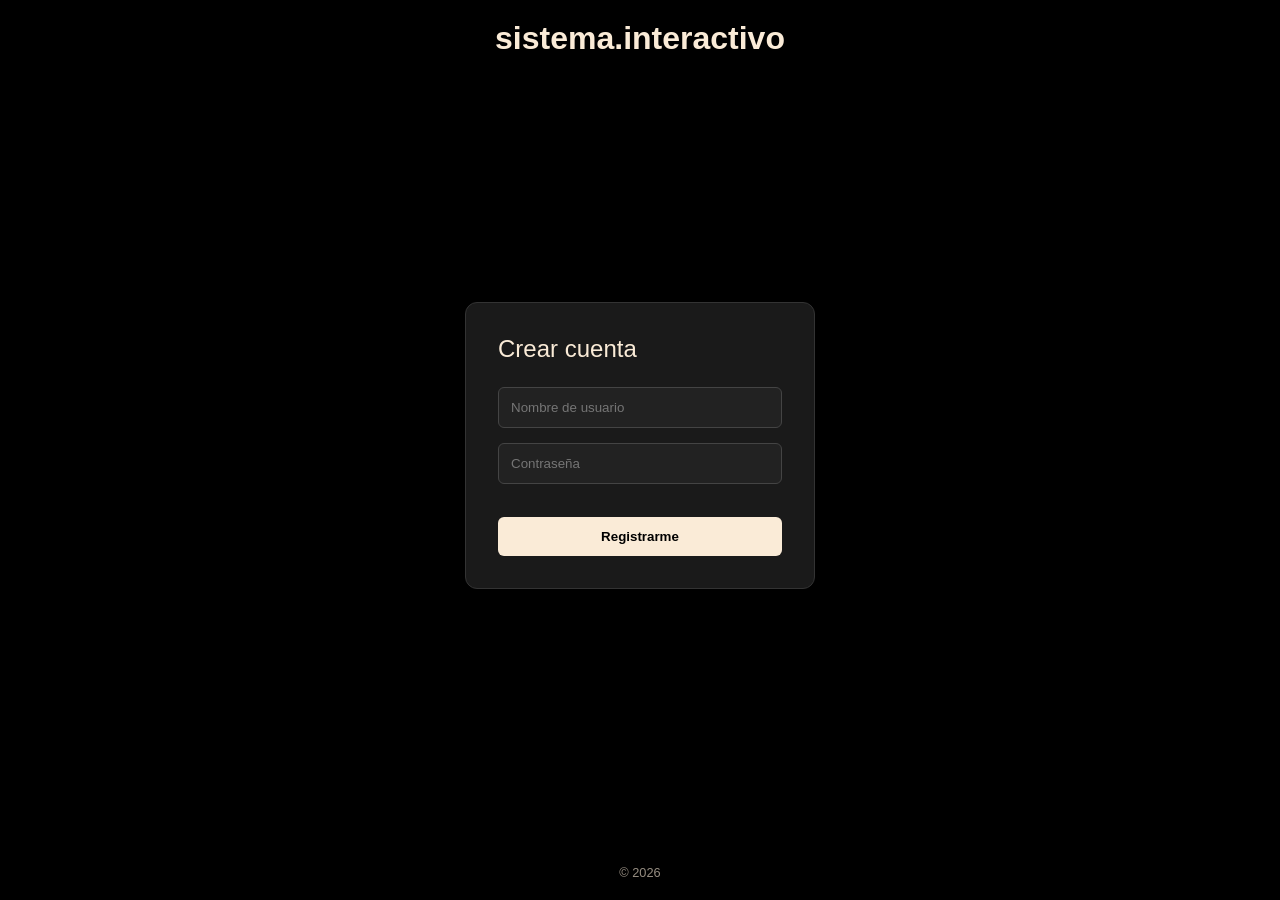
<file: US_week1/index.html>
<!DOCTYPE html>
<html lang="es">
<head>
    <meta charset="UTF-8">
    <meta name="viewport" content="width=device-width, initial-scale=1.0">
    <title>sistema.interactivo</title>
    <link rel="stylesheet" href="assets/styles/css/style.css">
</head>
<body>
    <header>
        <h1>sistema.interactivo</h1>
    </header>

    <main>
        <div class="card">
            <h2>Crear cuenta</h2>
            <input type="text" id="reg-user" placeholder="Nombre de usuario">
            <input type="password" id="reg-pass" placeholder="Contraseña">
            <br><br>
            <button onclick="confirmation()">Registrarme</button>
        </div>
    </main>

    <footer> &copy; 2026 </footer>

    <script src="assets/js/sistema_interactivo.js"></script>
</body>
</html>
</file>
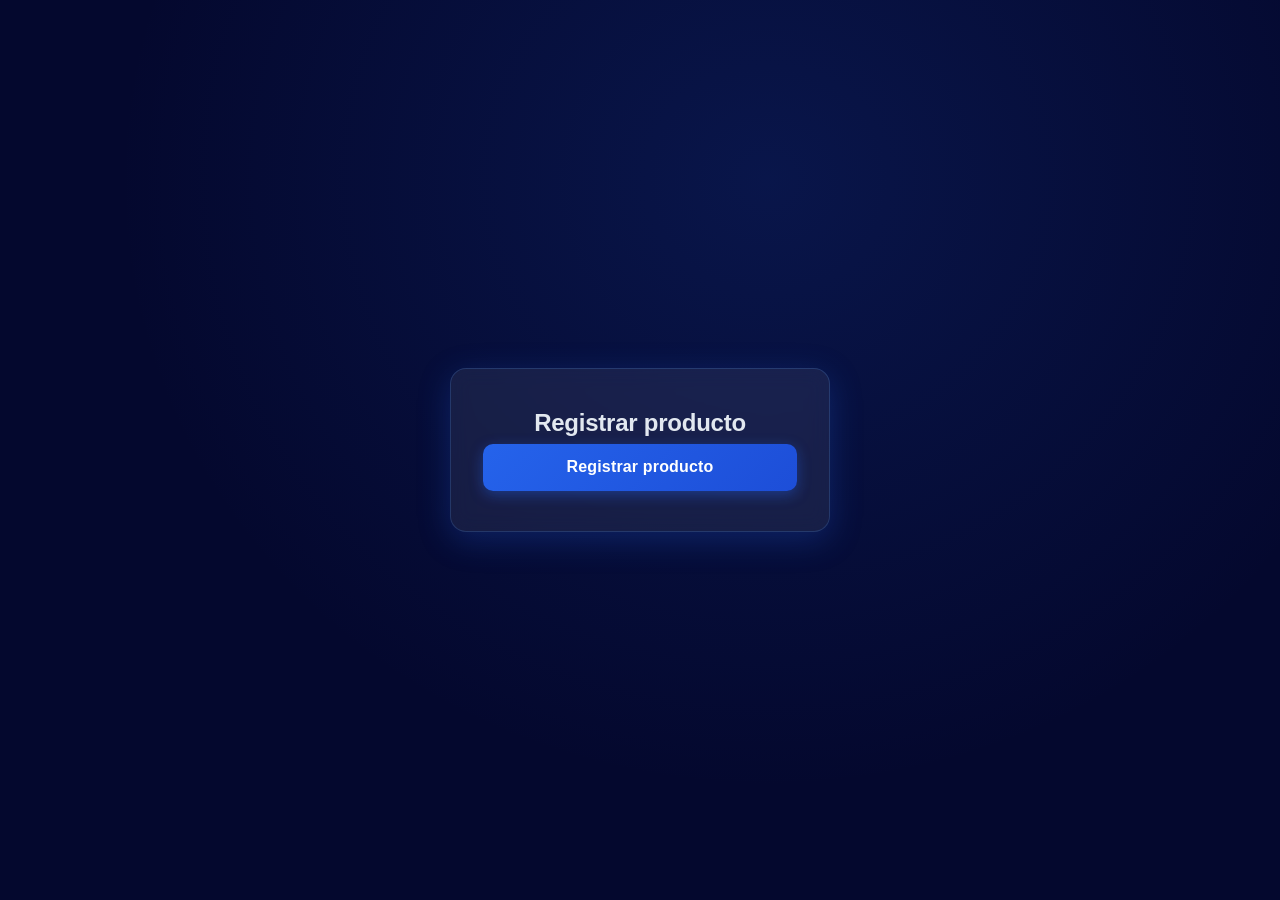
<file: US_week2/index.html>
<!DOCTYPE html>
<html lang="es">
<head>
    <meta charset="UTF-8">
    <meta name="viewport" content="width=device-width, initial-scale=1.0">
    <title>Entrada de Inventario</title>
    <link rel="stylesheet" href="assets/styles/css/style.css">
</head>
<body> 
    <div class="container">
        <h2>Registrar producto</h2>
        <button type="button" id="btn">
            Registrar producto
        </button>
    </div>

    <script type="module" src="assets/services/main.js"></script>
</body>
</html>
</file>
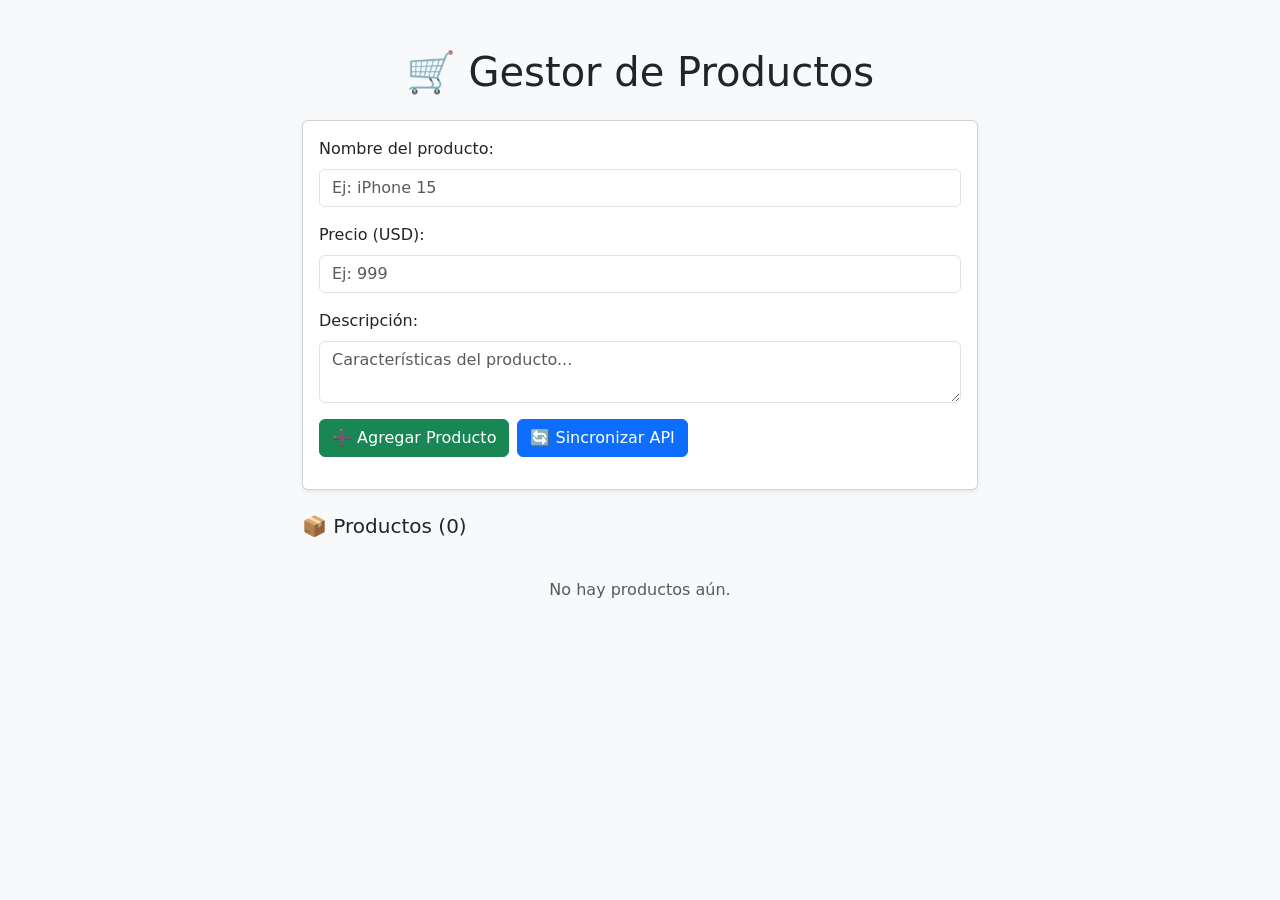
<file: US_week4/index.html>
<!DOCTYPE html>
<html lang="es">
<head>
  <meta charset="UTF-8" />
  <meta name="viewport" content="width=device-width, initial-scale=1.0" />
  <title>Gestor de Productos</title>

  <!-- Bootstrap 5 -->
  <link href="https://cdn.jsdelivr.net/npm/bootstrap@5.3.3/dist/css/bootstrap.min.css" rel="stylesheet" />

  <style>
    #listaProductos { list-style: none; padding: 0; }
    #listaProductos li { border-left: 4px solid #198754; }
    #listaProductos li.api { border-left-color: #0d6efd; }
    .precio { color: #e65100; font-weight: bold; }
  </style>
</head>
<body class="bg-light">

  <div class="container py-5" style="max-width: 700px;">

    <h1 class="text-center mb-4">🛒 Gestor de Productos</h1>

    <!-- FORMULARIO -->
    <div class="card shadow-sm mb-4">
      <div class="card-body">

        <div class="mb-3">
          <label class="form-label">Nombre del producto:</label>
          <input type="text" id="nombre" class="form-control" placeholder="Ej: iPhone 15" />
        </div>

        <div class="mb-3">
          <label class="form-label">Precio (USD):</label>
          <input type="number" id="precio" class="form-control" placeholder="Ej: 999" min="0" />
        </div>

        <div class="mb-3">
          <label class="form-label">Descripción:</label>
          <textarea id="descripcion" class="form-control" placeholder="Características del producto..."></textarea>
        </div>

        <div class="d-flex gap-2">
          <button id="btnAgregar"     class="btn btn-success">➕ Agregar Producto</button>
          <button id="btnSincronizar" type="reset" class="btn btn-primary">🔄 Sincronizar API</button>
        </div>

        <!-- Mensajes de éxito / error / aviso -->
        <div id="mensaje" class="mt-3"></div>

      </div>
    </div>

    <!-- LISTA DE PRODUCTOS -->
    <h2 class="h5 mb-3">📦 Productos (<span id="contador">0</span>)</h2>

    <ul id="listaProductos"></ul>

    <p id="vacio" class="text-center text-muted py-4">No hay productos aún.</p>

  </div>

  <script src="app.js"></script>
</body>
</html>
</file>
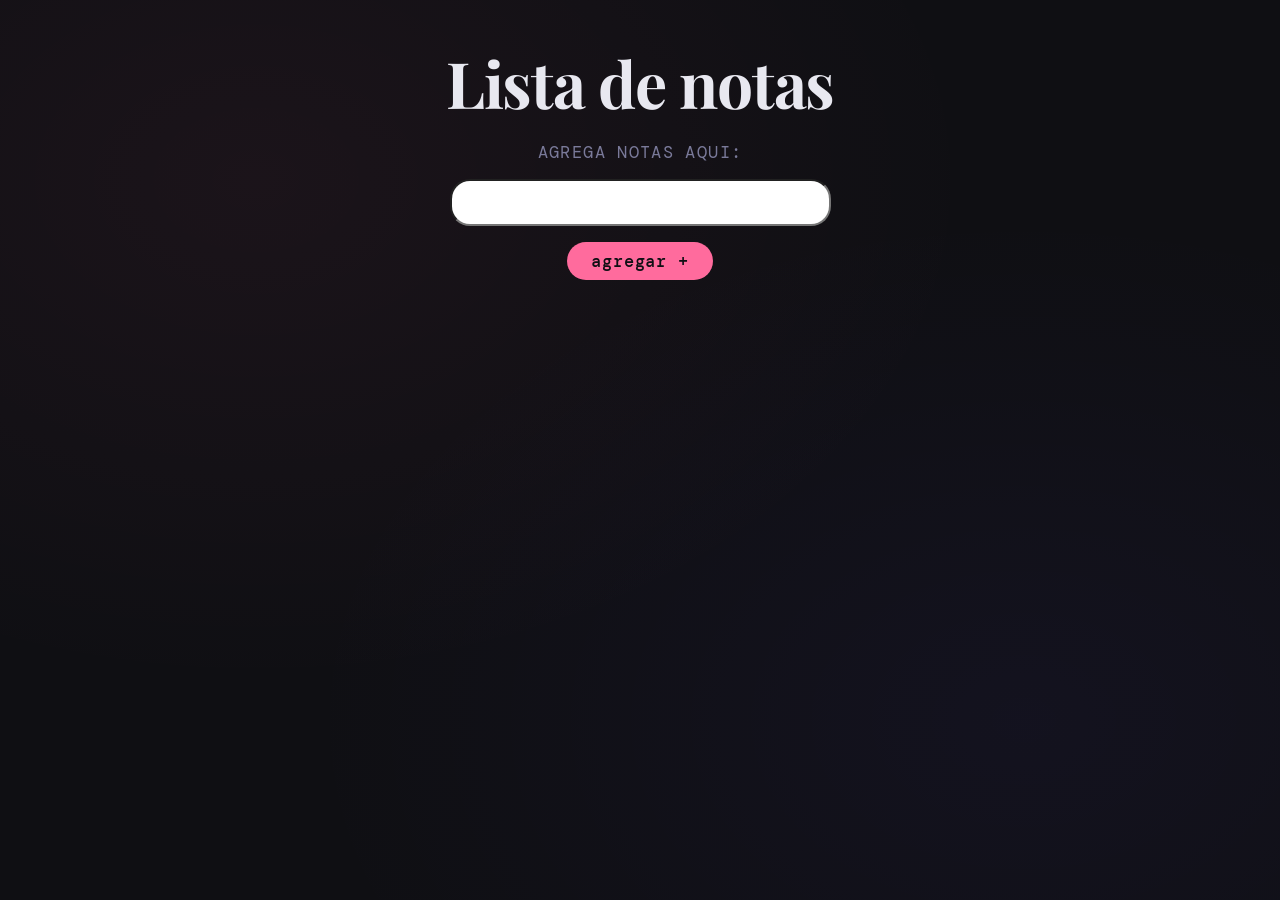
<file: US_week3/manipulacion_dom.html>
<!DOCTYPE html>
<html lang="en">
<head>
    <meta charset="UTF-8">
    <meta name="viewport" content="width=device-width, initial-scale=1.0">
    <title>notas</title>
    <link rel="stylesheet" href="styles.css">
</head>
<body>
    <h1>Lista de notas</h1>
    <p>agrega notas aqui:</p>
    <input type="text" name="" id="textTarea">
    <button type="button" id="btn">agregar +</button>

    <ul  id="listaDeNotas"></ul>
    <script  src="main.js"></script>
</body>
</html>
</file>
<file: US_week1/assets/styles/css/style.css>
* {
  margin: 0;
  padding: 0;
  box-sizing: border-box;
  font-family: "Segoe UI", Tahoma, Geneva, Verdana, sans-serif;
}

body {
  background-color: #000; /* Negro puro */
  color: #faebd7; /* Antiquewhite */
  min-height: 100vh;
  display: flex;
  flex-direction: column;
  justify-content: center;
  align-items: center;
  padding: 20px;
}

main {
  flex: 1;
  display: flex;
  align-items: center;
}

.card {
  background: #1a1a1a;
  padding: 2rem;
  border-radius: 12px;
  box-shadow: 0 10px 25px rgba(0, 0, 0, 0.5);
  border: 1px solid #333;
  width: 100%;
  max-width: 350px;
}

h2 {
  margin-bottom: 1.5rem;
  font-weight: 300;
}

input {
  width: 100%;
  padding: 12px;
  margin-bottom: 15px;
  background: #222;
  border: 1px solid #444;
  border-radius: 6px;
  color: antiquewhite;
  outline: none;
  transition: border-color 0.3s;
}

input:focus {
  border-color: antiquewhite;
}

button {
  width: 100%;
  padding: 12px;
  background-color: antiquewhite;
  color: black;
  border: none;
  border-radius: 6px;
  font-weight: bold;
  cursor: pointer;
  transition: transform 0.2s, opacity 0.2s;
}

button:hover {
  opacity: 0.9;
  transform: translateY(-2px);
}

button:active {
  transform: translateY(0);
}

footer {
  margin-top: 2rem;
  font-size: 0.8rem;
  opacity: 0.6;
}

/*# sourceMappingURL=style.css.map */
</file>
<file: US_week2/assets/styles/css/style.css>
@charset "UTF-8";
/* =============================================
   VARIABLES CSS  ← NUEVO: centraliza los colores
   ============================================= */
:root {
  --blue-900: #1e3a8a;
  --blue-700: #1d4ed8;
  --blue-600: #2563eb;
  --blue-400: #60a5fa;
  --blue-100: #dbeafe;
  --bg-dark: #04082e;
  --card-bg: rgba(255, 255, 255, 0.07);
  --card-border: rgba(96, 165, 250, 0.2);
  --text-light: #e2e8f0;
  --text-muted: #94a3b8;
  --radius-card: 16px;
  --radius-btn: 10px;
  --shadow-card: 0 8px 32px rgba(37, 99, 235, 0.25);
  --shadow-btn: 0 4px 14px rgba(37, 99, 235, 0.4);
}

/* =============================================
   RESET
   ============================================= */
*, *::before, *::after {
  box-sizing: border-box;
  margin: 0;
  padding: 0;
  font-family: "Segoe UI", Tahoma, Geneva, Verdana, sans-serif;
}

/* =============================================
   ANIMACIONES  ← NUEVO: entrada suave al cargar
   ============================================= */
@keyframes fadeInUp {
  from {
    opacity: 0;
    transform: translateY(24px);
  }
  to {
    opacity: 1;
    transform: translateY(0);
  }
}
@keyframes pulse-ring {
  0% {
    transform: scale(1);
    opacity: 0.6;
  }
  100% {
    transform: scale(1.5);
    opacity: 0;
  }
}
/* =============================================
   BODY Y FONDO
   ============================================= */
body {
  display: flex;
  justify-content: center;
  align-items: center;
  min-height: 100vh;
  background-color: var(--bg-dark);
  /* Degradado sutil en el fondo */
  background-image: radial-gradient(ellipse at 60% 20%, rgba(37, 99, 235, 0.15) 0%, transparent 60%);
  overflow: hidden;
}

/* Círculos decorativos de fondo (sencillos, solo CSS) */
.bg-circle {
  position: fixed;
  border-radius: 50%;
  pointer-events: none;
}

.bg-circle--1 {
  width: 340px;
  height: 340px;
  top: -80px;
  right: -80px;
  background: radial-gradient(circle, rgba(37, 99, 235, 0.18), transparent 70%);
}

.bg-circle--2 {
  width: 260px;
  height: 260px;
  bottom: -60px;
  left: -60px;
  background: radial-gradient(circle, rgba(96, 165, 250, 0.12), transparent 70%);
}

/* =============================================
   TARJETA PRINCIPAL
   ============================================= */
.container {
  background-color: var(--card-bg);
  border: 1px solid var(--card-border);
  padding: 2.5rem 2rem;
  border-radius: var(--radius-card);
  box-shadow: var(--shadow-card);
  text-align: center;
  width: 100%;
  max-width: 380px;
  /* Animación de entrada */
  animation: fadeInUp 0.5s ease both;
  /* Efecto cristal sutil */
  backdrop-filter: blur(10px);
  -webkit-backdrop-filter: blur(10px);
}

/* Ícono decorativo */
.container__icon {
  font-size: 2.4rem;
  margin-bottom: 1rem;
  display: block;
  line-height: 1;
}

h2 {
  color: var(--text-light);
  font-size: 1.5rem;
  font-weight: 700;
  margin-bottom: 0.4rem;
  letter-spacing: -0.01em;
}

.container__subtitle {
  color: var(--text-muted);
  font-size: 0.875rem;
  margin-bottom: 2rem;
}

/* =============================================
   BOTÓN
   ============================================= */
#btn {
  position: relative;
  background: linear-gradient(135deg, var(--blue-600), var(--blue-700));
  color: #ffffff;
  font-size: 1rem;
  font-weight: 600;
  padding: 0.9rem 2rem;
  border: none;
  border-radius: var(--radius-btn);
  cursor: pointer;
  width: 100%;
  transition: transform 0.2s ease, box-shadow 0.2s ease;
  box-shadow: var(--shadow-btn);
  letter-spacing: 0.01em;
}

/* Anillo de pulso al hacer hover */
#btn::before {
  content: "";
  position: absolute;
  inset: 0;
  border-radius: var(--radius-btn);
  border: 2px solid var(--blue-400);
  opacity: 0;
  transition: opacity 0.2s ease;
}

#btn:hover {
  transform: translateY(-3px);
  box-shadow: 0 8px 24px rgba(37, 99, 235, 0.5);
}

#btn:hover::before {
  opacity: 0.5;
}

#btn:active {
  transform: translateY(0);
  box-shadow: var(--shadow-btn);
}

/*# sourceMappingURL=style.css.map */
</file>
<file: US_week3/styles.css>
@charset "UTF-8";
@import url("https://fonts.googleapis.com/css2?family=Playfair+Display:wght@400;700&family=DM+Mono:wght@300;400;500&display=swap");

*, *::before, *::after {
  box-sizing: border-box; /* Asegura que el padding no altere el ancho total del elemento */
  margin: 0;
  padding: 0;
  font-size: 20px;
}

ul {
  list-style: none;
}

body {
  background-color: #0f0f13;
  color: #e8e8f0;
  font-family: "DM Mono", "Courier New", monospace;
  min-height: 100vh;
  /* Centrado vertical y horizontal de la app */
  display: flex;
  flex-direction: column;
  align-items: center;
  padding: 40px 16px;
  gap: 16px;
  background-image: radial-gradient(ellipse at 20% 20%, rgba(255, 107, 157, 0.05) 0%, transparent 50%), radial-gradient(ellipse at 80% 80%, rgba(100, 80, 255, 0.05) 0%, transparent 50%);
}


h1 {
  font-family: "Playfair Display", Georgia, serif;
  font-size: clamp(2rem, 5vw, 3.5rem); /* Escala el título dinámicamente según la pantalla */
  font-weight: 700;
  color: #e8e8f0;
  letter-spacing: -0.02em;
  text-align: center;
}

p {
  font-size: 0.85rem;
  color: #7a7a9a;
  letter-spacing: 0.08em;
  text-transform: uppercase;
  text-align: center;
}

input#textTarea {
  padding: 10px 62px;
  border-radius: 20px;
}

#btn {
  padding: 8px 24px;
  background-color: #ff6b9d;
  color: #0f0f13;
  border: none;
  border-radius: 999px;
  font-family: "DM Mono", "Courier New", monospace;
  font-size: 0.85rem;
  font-weight: 500;
  letter-spacing: 0.05em;
  cursor: pointer;
  transition: all 0.2s ease;
}
#btn:hover {
  filter: brightness(1.15);
  box-shadow: 0 0 20px rgba(255, 107, 157, 0.2);
  transform: translateY(-1px);
}
#btn:active {
  transform: translateY(0);
}

#listaDeNotas li button {
  padding: 4px 8px;
  /* !important fuerza estos estilos sobre las inyecciones directas de JS */
  background-color: rgba(255, 77, 109, 0.15) !important;
  color: #ff4d6d !important;
  border: 1px solid #ff4d6d;
  border-radius: 6px;
  font-family: "DM Mono", "Courier New", monospace;
  font-size: 0.72rem;
  letter-spacing: 0.04em;
  cursor: pointer;
  transition: all 0.2s ease;
  flex-shrink: 0; /* Evita que el botón se deforme si el texto de la nota es largo */
}
#listaDeNotas li button:hover {
  background-color: #ff4d6d !important;
  color: white !important;
}

#listaDeNotas {
  width: min(100%, 480px); /* Responsive: 100% en móvil, máximo 480px en escritorio */
  display: flex;
  flex-direction: column;
  gap: 8px;
  margin-top: 8px;
}
#listaDeNotas li {
  display: flex;
  align-items: center;
  justify-content: space-between; /* Separa el texto a la izquierda y el botón a la derecha */
  gap: 16px;
  padding: 16px 24px;
  background-color: #1a1a24;
  border: 1px solid #2e2e4a;
  border-radius: 12px;
  font-size: 0.9rem;
  color: #e8e8f0;
  transition: all 0.2s ease;
  box-shadow: 0 4px 24px rgba(0, 0, 0, 0.4);
}
#listaDeNotas li:hover {
  border-color: #ff6b9d;
  background-color: #22223a;
}

/* Viñeta personalizada autogenerada antes de cada nota */
#listaDeNotas li::before {
  content: "›";
  color: #ff6b9d;
  font-size: 1.2rem;
  flex-shrink: 0;
}
</file>
